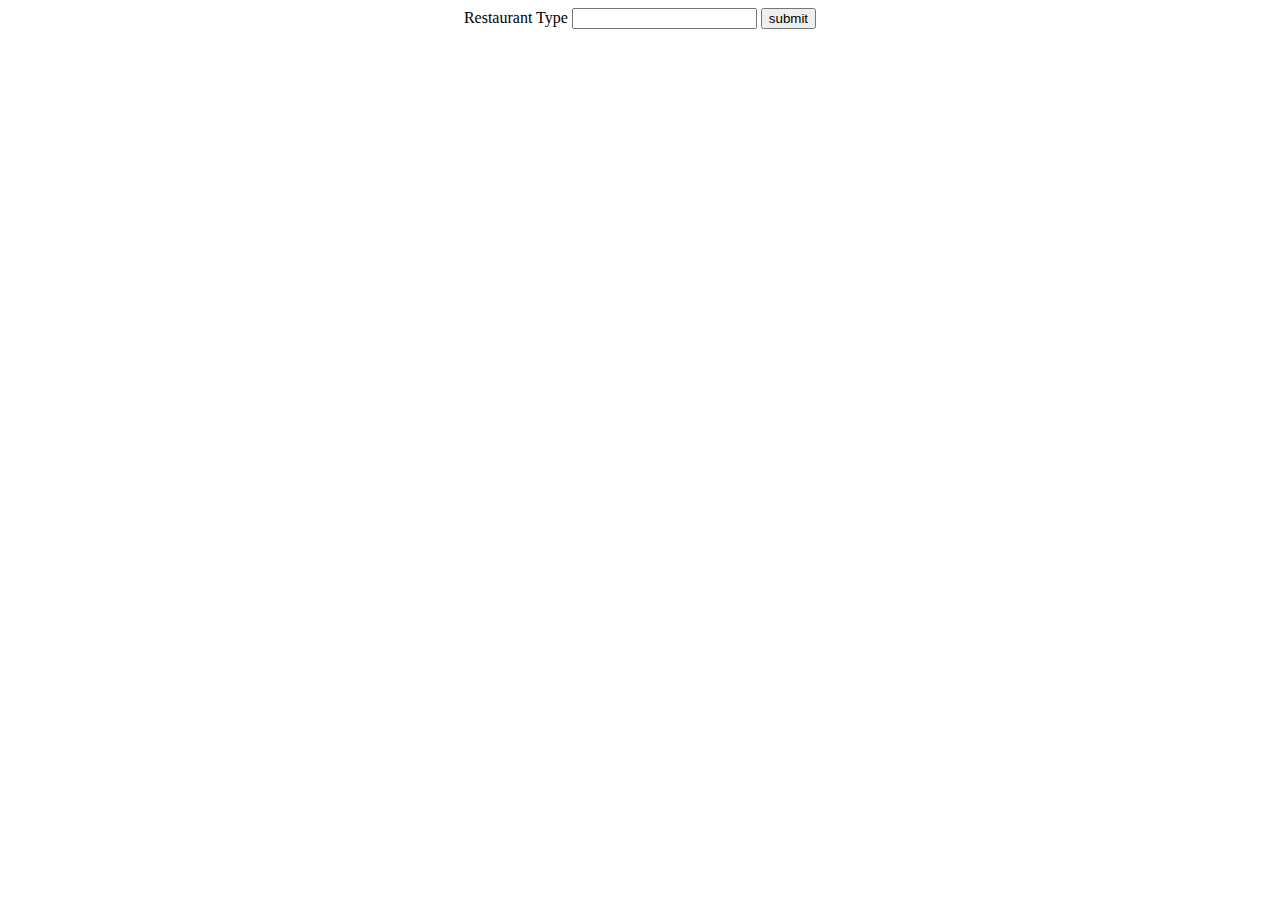
<file: templates/step2.html>
<html>
   <body>
   	
      <form action="" method = "POST">
      	<p style="text-align:center;">
         Restaurant Type <input type = "text" name = "store" />
         
         <input type = "submit" value = "submit" />
        </p>
      </form>
   </body>
</html>
</file>
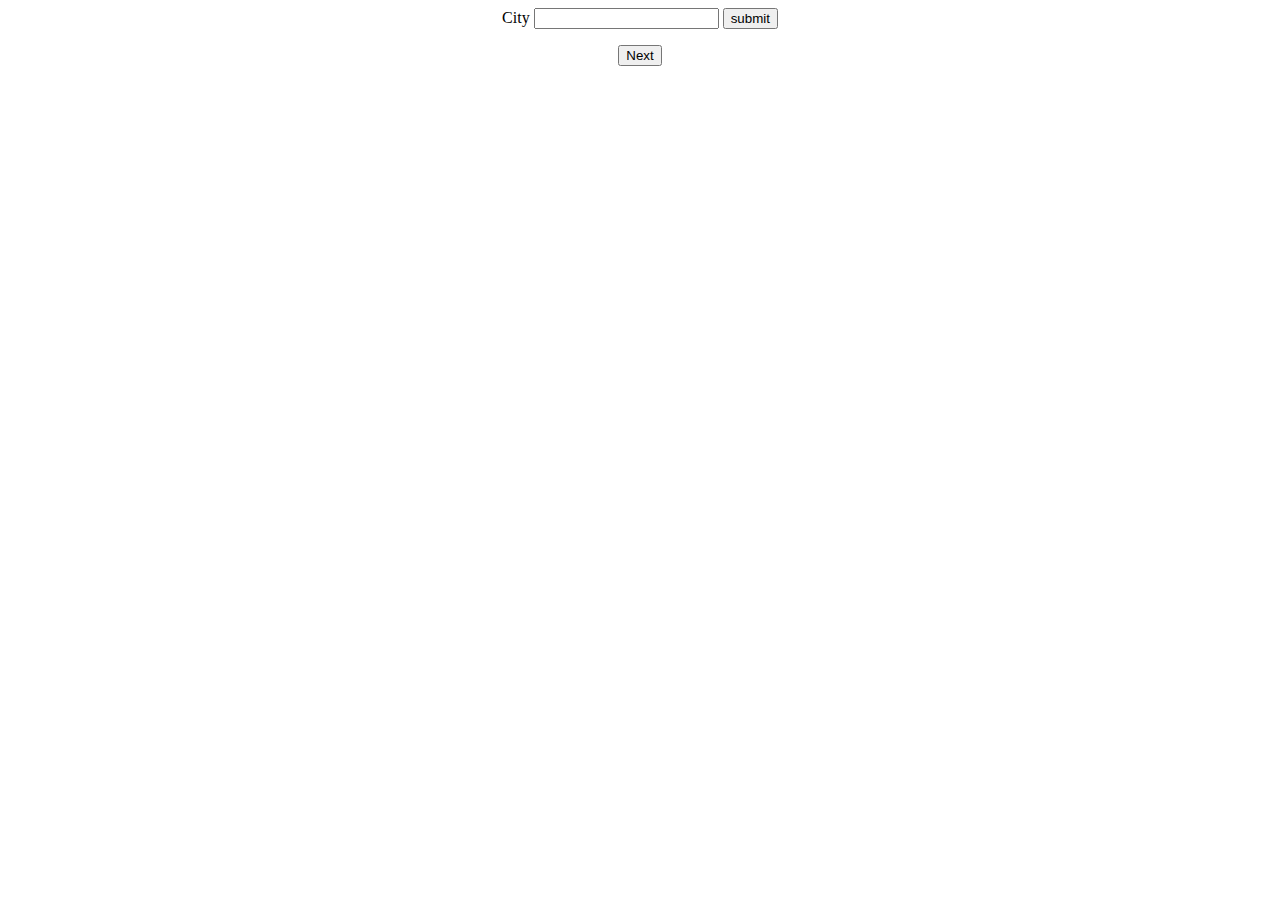
<file: templates/step3.html>
<html>
   <body>
      <form action="" method = "POST">
      	<p style="text-align:center;">
         City <input type = "text" name = "city" />
         
         <input type = "submit" value = "submit" />
     </p>
      </form>

      <form action="http://127.0.0.1:5000/result" method="get">
      	<p style="text-align:center;">
    <input type="submit" value="Next" name="Submit" id="frm1_submit" />
</p>
</form>
   </body>
</html>
</file>
